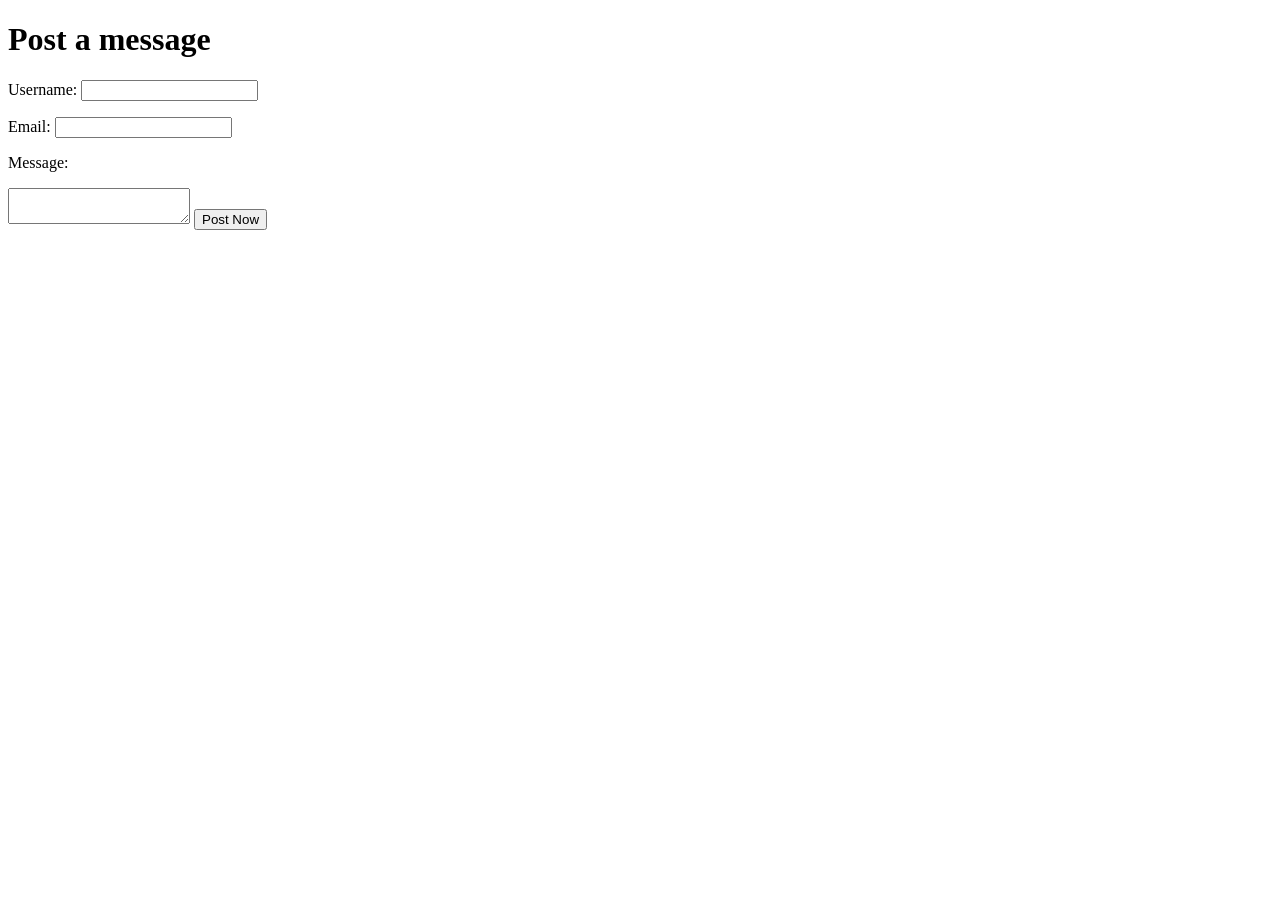
<file: Task_1_5/templates/message_form.html>
<!DOCTYPE html>
<html lang="en">
<head>
    <meta charset="UTF-8">
    <meta name="viewport" content="width=device-width, initial-scale=1.0">
    <title>Class Message Board</title>
</head>
<body>
    <h1>Post a message</h1>
    <form action="{{ url_for('form') }}" method="POST">
        <p>Username: <input type='text' name="username"></p>

        <p>Email: <input type="text" name="email"></p>
        
        <p>Message: </p>
        <textarea name="message" row="5" col="50"></textarea>
        <input type="submit" value="Post Now">
    </form>
    

</body>
</html>
</file>
